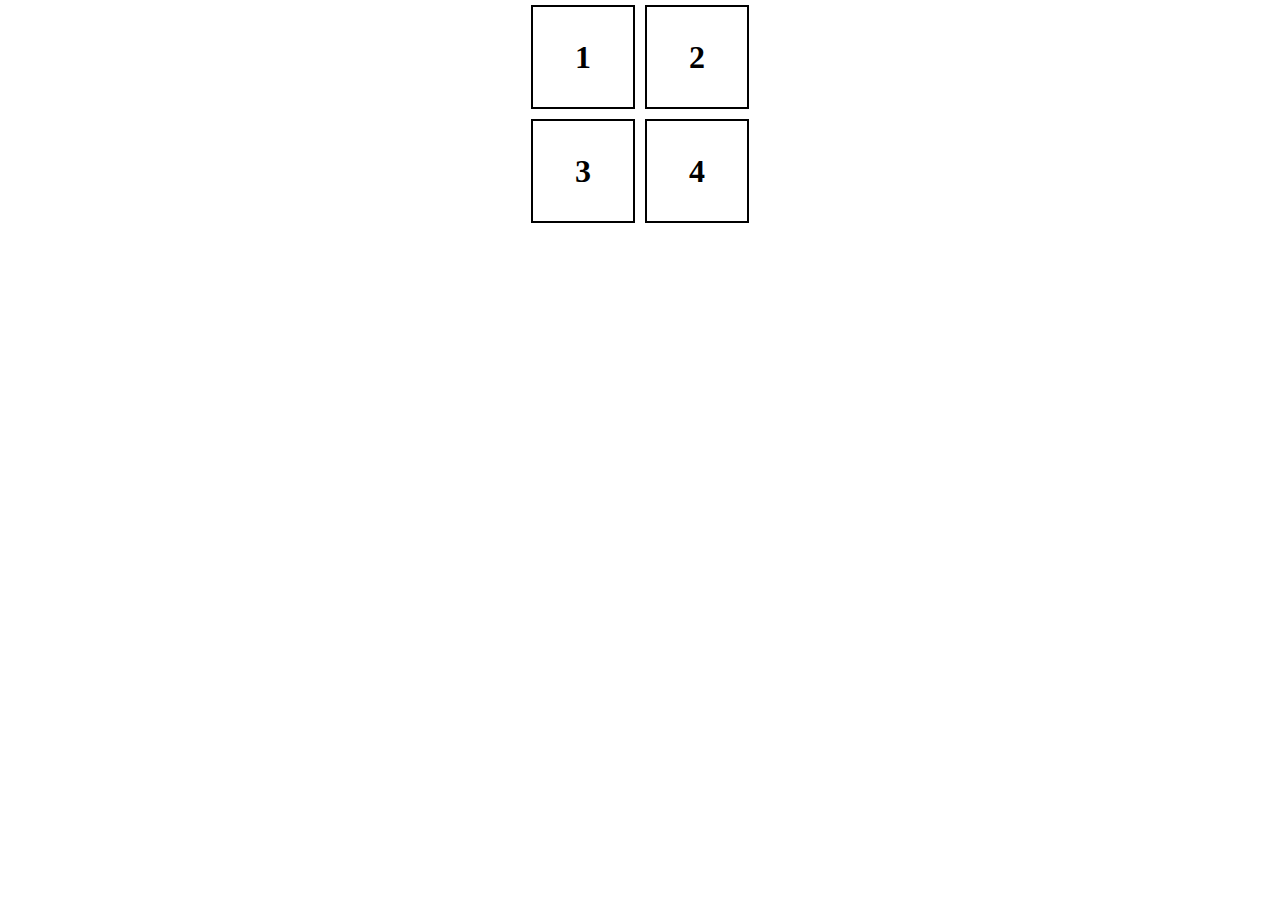
<file: 1stproject/index.html>
<!DOCTYPE html>
<html lang="en">

<head>
    <meta charset="UTF-8">
    <meta name="viewport" content="width=device-width, initial-scale=1.0">
    <title>Document</title>
    <link rel="stylesheet" href="style.css">
</head>

<body>
    <div id="main">
        <div class="first">
            <div id="1st" class="class"><h1>1</h1></div>
            <div id="2nd" class="class"><h1>2</h1></div>
        </div>
        <div class="first">
            <div id="3rd" class="class"><h1>3</h1></div>
            <div id="4th" class="class"><h1>4</h1></div>
        </div>
    </div>
    <script src="script.js"></script>
</body>

</html>
</file>
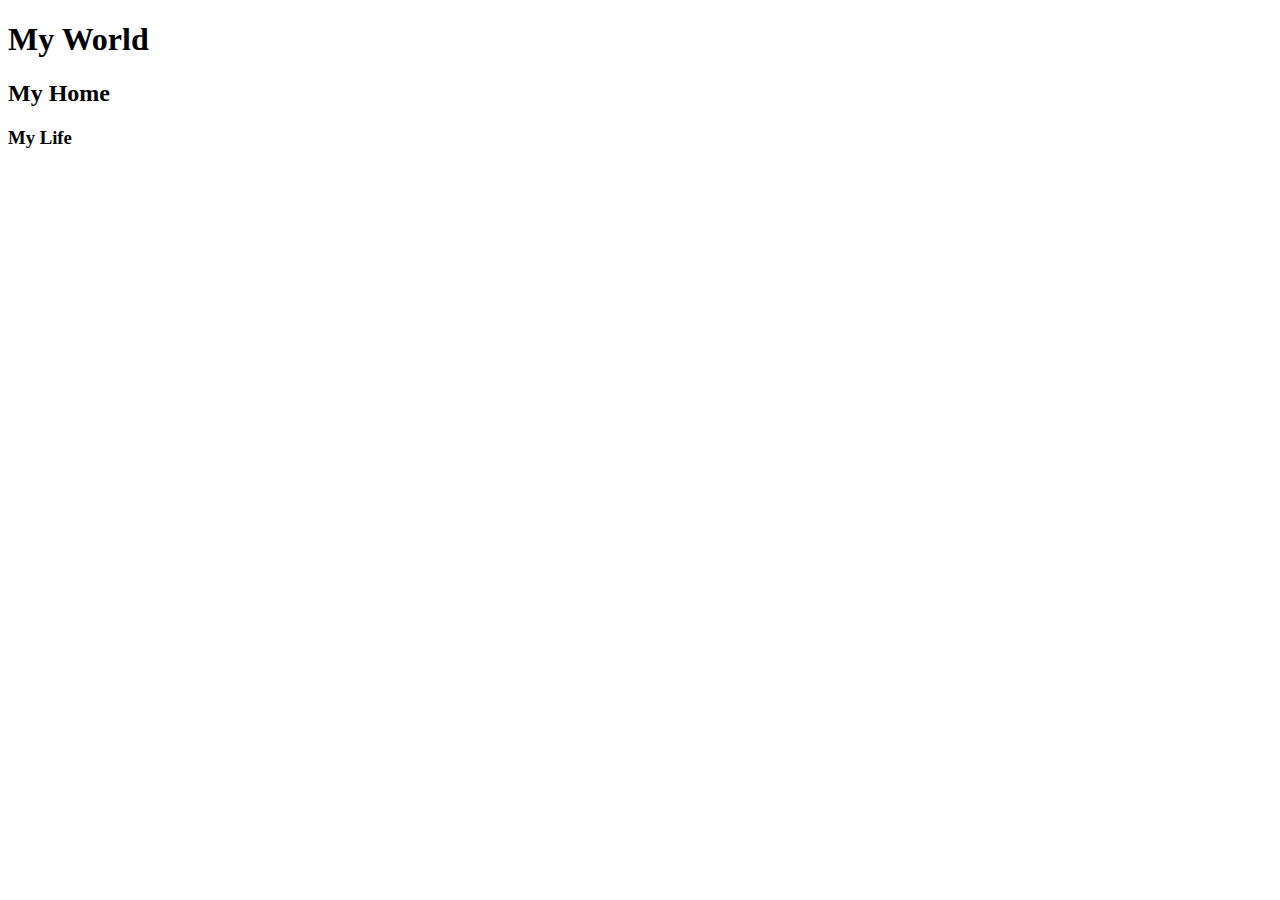
<file: basicofDOM/index.html>
<!DOCTYPE html>
<html lang="en">
<head>
    <meta charset="UTF-8">
    <meta name="viewport" content="width=device-width, initial-scale=1.0">
    <title>Document</title>
    <link rel="stylesheet" href="">
</head>
<body>
    <h1>My World</h1>
    <h2>My Home</h2>
    <h3>My Life</h3>
    <script src="script.js"></script>
</body>
</html>
</file>
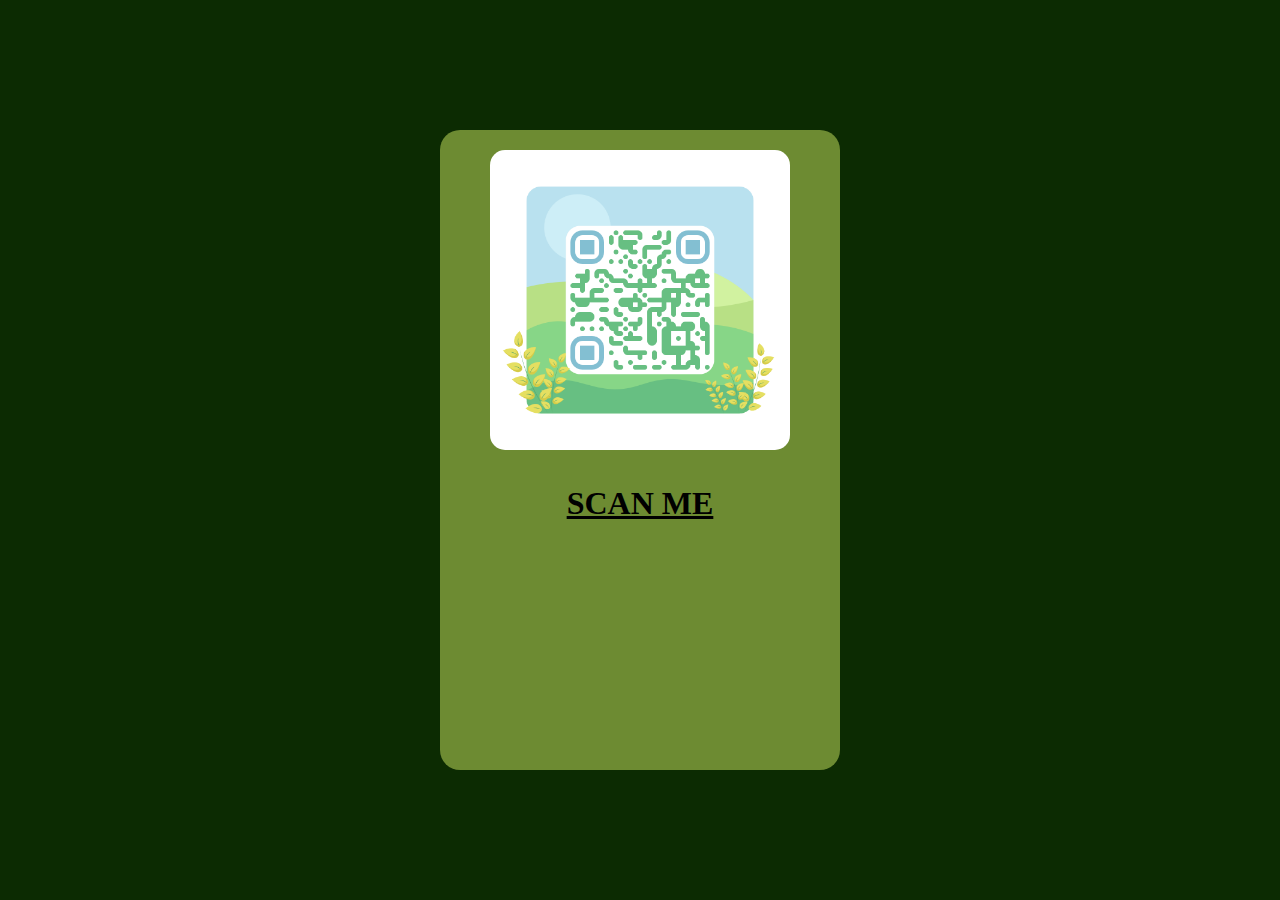
<file: QRtoGoogleForm copy/index.html>
<!DOCTYPE html>
<html lang="en">
<head>
    <meta charset="UTF-8">
    <meta name="viewport" content="width=device-width, initial-scale=1.0">
    <title>Card</title>
    <link rel="stylesheet" href="style.css">
</head>
<body>
    <div class="container">
        <div class="card">
            <img src="QR.png" alt="">
            <h1> <u> SCAN ME</u></h1>

        </div>
        
    </div>
</body>
</html>
</file>
<file: 1stproject/style.css>
*{
    margin: 0;
    padding: 0;
}
main{
    height:100px;
    width: 100px;
    margin: 0;
    padding: 0;
    align-items: center;
    justify-content: center;
    margin: 100px;
}
.class{
    height:100px;
    width: 100px;
    border: 2px solid black;
    display: flex;
    justify-content: center;
    align-items: center;
    margin: 5px;
}
.first{
    display: flex;
    justify-content: center;
    align-items: center;

}
</file>
<file: QRtoGoogleForm copy/style.css>
*{
    margin:0%;
    padding: 0%;

}
.container{
    width: 100vw;
    height: 100vh;
    background: rgb(12, 43, 2);
    display: flex;
    justify-content: center;
    align-items: center;
}
.card{
    width: 360px;
    height: 600px;
    background-color: rgb(109, 139, 50);
    border-radius: 20px;
    display: flex;
    flex-direction: column;
    align-items: center;
    gap: 35px;
    padding: 20px;
}
.card img{
    height: 50%;
    border-radius: 5%;
}
</file>
